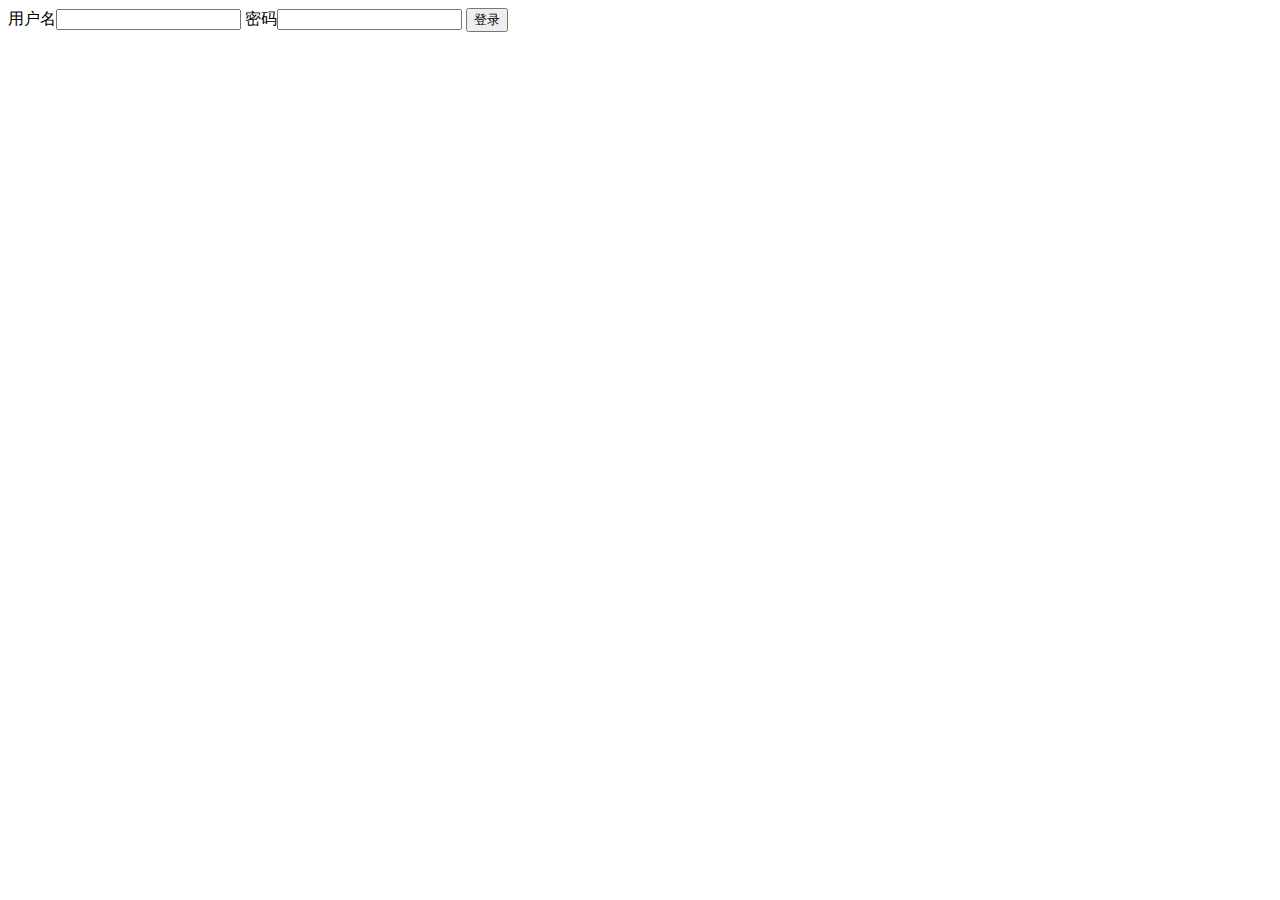
<file: src/main/resources/templates/login.html>
<!DOCTYPE html>
<html lang="en">
<head>
    <meta charset="UTF-8">
    <title>Title</title>
    <script>
        function login() {
            alert(document.getElementById("username").value)
        }
    </script>
</head>
<body>
    用户名<input name="username" value="" id="username">
    密码<input name="password" value="" id="password">
    <button onclick="login()">登录</button>
</body>
</html>
</file>
